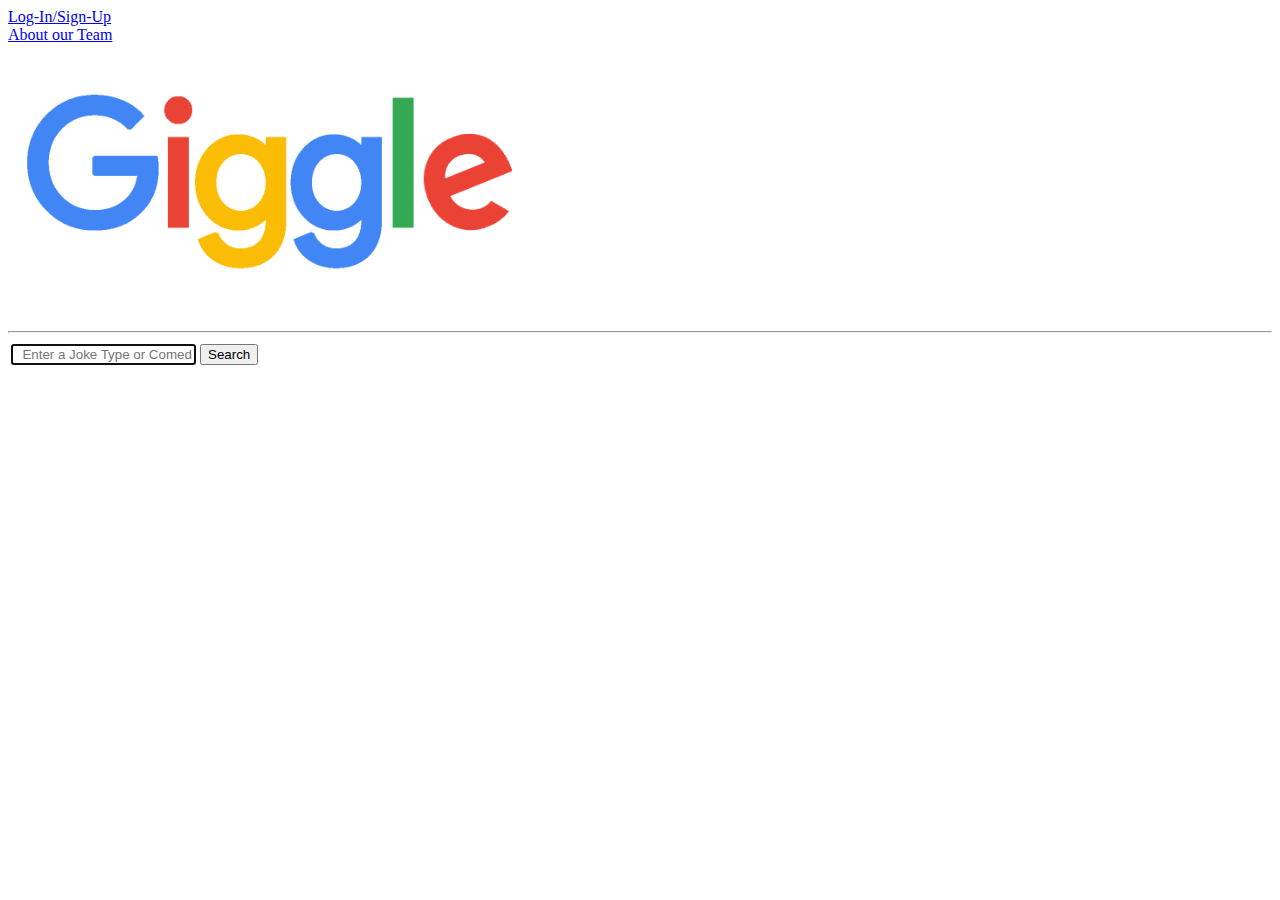
<file: Giggle_MK2/index.html>
<!DOCTYPE html>
<html>

    <!-- Link to CSS File: -->
    <link rel = "stylesheet" href = "Giggle_WindowSize_Control.css">

    <!-- Link to JavaScript File: -->
    <script src = "index.js"></script>

    <head> 
        <!-- Title in the Page Tab: Giggle -->
        <title> Giggle </title>

    </head>

    <body>
        <div class = "main">

            <!-- HyperLink to Log-In / Sign-Up: -->
            <a href = "LogIn_SignUp.html">Log-In/Sign-Up</a><br>

            <!-- HyperLink to About Us: -->
            <a href = "Our_Team.html">About our Team</a><br>

            <!-- The Giggle Logo: -->
            <img id = "GiggleLogo" src = "Giggle_Logo.png" height = "275">
            
            <!-- Horizontal Line to Seperate: -->
            <hr>

            <!-- Text Box for the User Search Input: -->
            <form name = "SearchSomething" onsubmit = "return FindJokes()" method = "get">
            <table>
                <tr>
                    <td><input type = "text" id = "Joke_Search" autofocus required placeholder = "  Enter a Joke Type or Comedian:"></td>
                    <!-- Button to submit the User's Search: -->
                    <td><input type = "submit" value = "Search" id = "searchButton"></td>
                </tr>
            </table>
            </form>

        </div>

    </body>

</html>
</file>
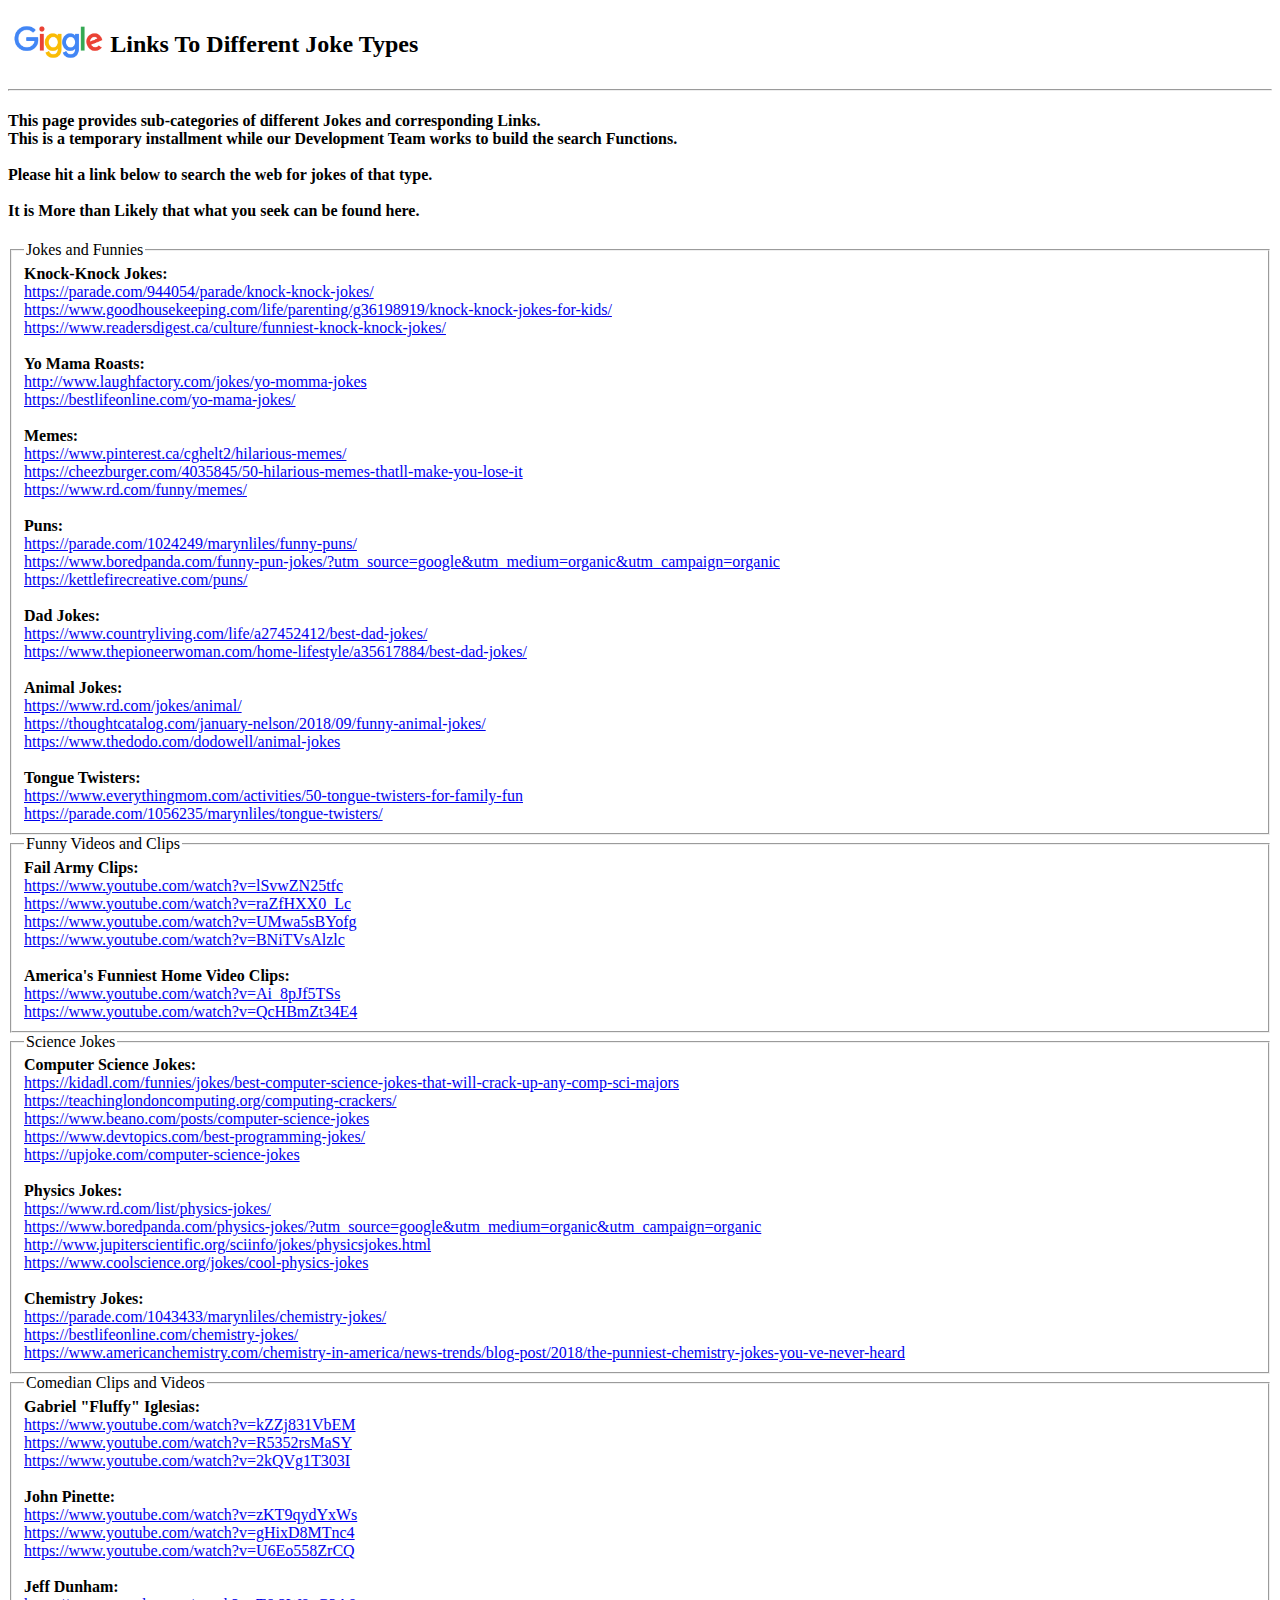
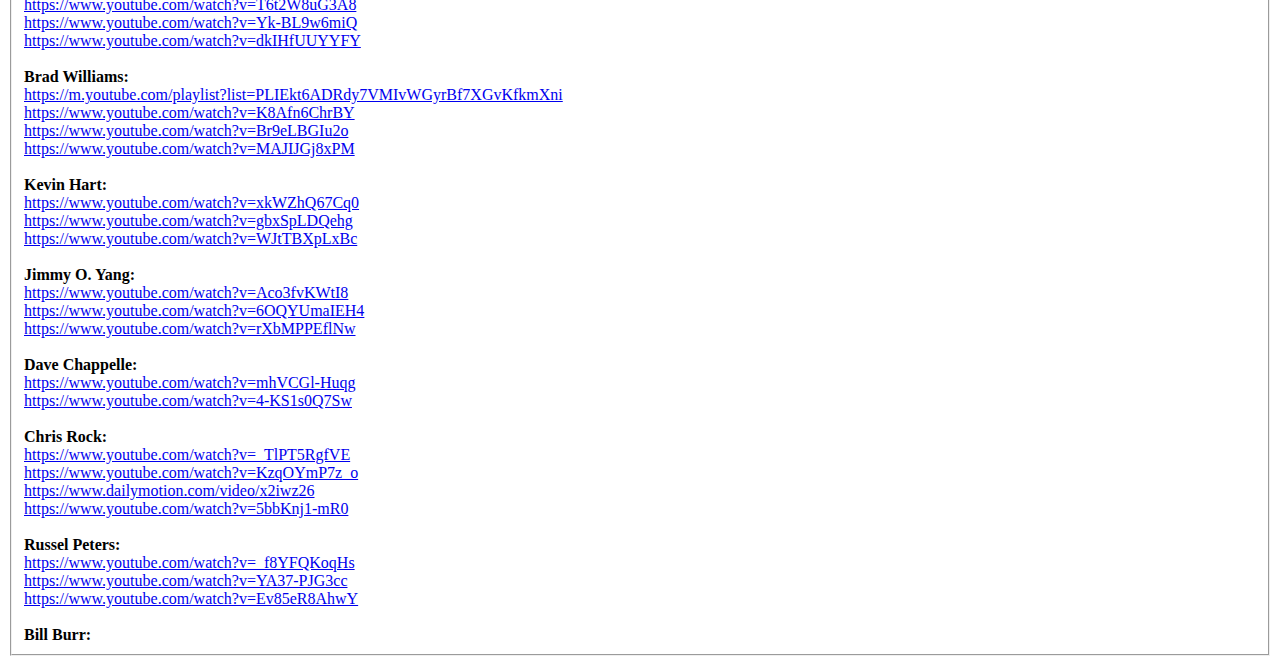
<file: Giggle_MK2/Jokes_Temp.html>
<!DOCTYPE html>
<html>

    <head>
        <!-- Title in the Page Tab: Giggle_JokeLinks -->
        <title> Giggle_JokeLinks </title>
    </head>

    <body>
        <table>
            <tr>
                <td><img src = "Giggle_Logo.png" height = "50"></td>
                <!-- Nice Title / Header for the form on the page: -->
                <td><h2>Links To Different Joke Types</h2></td>
            </tr>
        </table>
        <hr>

        <!-- A Sentence Describing what this page is and that it is Temporary: -->
        <p>
            <h4>
                This page provides sub-categories of different Jokes and corresponding Links.<br>
                This is a temporary installment while our Development Team works to build the search Functions.<br>
                <br>
                Please hit a link below to search the web for jokes of that type.<br>
                <br>
                It is More than Likely that what you seek can be found here.<br>
            </h4>
        </p>

        <!-- Joke Types and Links: -->
        <fieldset>
            <legend> Jokes and Funnies </legend>

            <!-- Knock Knock Jokes: -->
            <b>Knock-Knock Jokes:</b><br>
            <a href = "https://parade.com/944054/parade/knock-knock-jokes/" target = "blank">https://parade.com/944054/parade/knock-knock-jokes/</a><br>
            <a href = "https://www.goodhousekeeping.com/life/parenting/g36198919/knock-knock-jokes-for-kids/" target = "blank">https://www.goodhousekeeping.com/life/parenting/g36198919/knock-knock-jokes-for-kids/</a><br>
            <a href = "https://www.readersdigest.ca/culture/funniest-knock-knock-jokes/" target = "blank">https://www.readersdigest.ca/culture/funniest-knock-knock-jokes/</a><br>

            <br>

            <!-- Yo Mama Roasts: -->
            <b>Yo Mama Roasts:</b><br>
            <a href = "http://www.laughfactory.com/jokes/yo-momma-jokes" target = "blank">http://www.laughfactory.com/jokes/yo-momma-jokes</a><br>
            <a href = "https://bestlifeonline.com/yo-mama-jokes/" target = "blank">https://bestlifeonline.com/yo-mama-jokes/</a><br>

            <br>

            <!-- Memes: -->
            <b>Memes:</b><br>
            <a href = "https://www.pinterest.ca/cghelt2/hilarious-memes/" target = "blank">https://www.pinterest.ca/cghelt2/hilarious-memes/</a><br>
            <a href = "https://cheezburger.com/4035845/50-hilarious-memes-thatll-make-you-lose-it" target = "blank">https://cheezburger.com/4035845/50-hilarious-memes-thatll-make-you-lose-it</a><br>
            <a href = "https://www.rd.com/funny/memes/" target = "blank">https://www.rd.com/funny/memes/</a><br>

            <br>

            <!-- Puns: -->
            <b>Puns:</b><br>
            <a href = "https://parade.com/1024249/marynliles/funny-puns/" target = "blank">https://parade.com/1024249/marynliles/funny-puns/</a><br>
            <a href = "https://www.boredpanda.com/funny-pun-jokes/?utm_source=google&utm_medium=organic&utm_campaign=organic" target = "blank">https://www.boredpanda.com/funny-pun-jokes/?utm_source=google&utm_medium=organic&utm_campaign=organic</a><br>
            <a href = "https://kettlefirecreative.com/puns/" target = "blank">https://kettlefirecreative.com/puns/</a><br>

            <br>

            <!-- Dad Jokes: -->
            <b>Dad Jokes:</b><br>
            <a href = "https://www.countryliving.com/life/a27452412/best-dad-jokes/" target = "blank">https://www.countryliving.com/life/a27452412/best-dad-jokes/</a><br>
            <a href = "https://www.thepioneerwoman.com/home-lifestyle/a35617884/best-dad-jokes/" target = "blank">https://www.thepioneerwoman.com/home-lifestyle/a35617884/best-dad-jokes/</a><br>

            <br>

            <!-- Animal Jokes: -->
            <b>Animal Jokes:</b><br>
            <a href = "https://www.rd.com/jokes/animal/" target = "blank">https://www.rd.com/jokes/animal/</a><br>
            <a href = "https://thoughtcatalog.com/january-nelson/2018/09/funny-animal-jokes/" target = "blank">https://thoughtcatalog.com/january-nelson/2018/09/funny-animal-jokes/</a><br>
            <a href = "https://www.thedodo.com/dodowell/animal-jokes" target = "blank">https://www.thedodo.com/dodowell/animal-jokes</a><br>

            <br>

            <!-- Tongue Twisters: -->
            <b>Tongue Twisters:</b><br>
            <a href = "https://www.everythingmom.com/activities/50-tongue-twisters-for-family-fun" target = "blank">https://www.everythingmom.com/activities/50-tongue-twisters-for-family-fun</a><br>
            <a href = "https://parade.com/1056235/marynliles/tongue-twisters/" target = "blank">https://parade.com/1056235/marynliles/tongue-twisters/</a><br>

        </fieldset>

        <!-- Funny Videos: -->
        <fieldset>

            <legend> Funny Videos and Clips </legend>

            <!-- Fail Army Clips: -->
            <b>Fail Army Clips:</b><br>
            <a href = "https://www.youtube.com/watch?v=lSvwZN25tfc" target = "blank">https://www.youtube.com/watch?v=lSvwZN25tfc</a><br>
            <a href = "https://www.youtube.com/watch?v=raZfHXX0_Lc" target = "blank">https://www.youtube.com/watch?v=raZfHXX0_Lc</a><br>
            <a href = "https://www.youtube.com/watch?v=UMwa5sBYofg" target = "blank">https://www.youtube.com/watch?v=UMwa5sBYofg</a><br>
            <a href = "https://www.youtube.com/watch?v=BNiTVsAlzlc" target = "blank">https://www.youtube.com/watch?v=BNiTVsAlzlc</a><br>

            <br>

            <!--America's Funniest Home Video Clips: -->
            <b>America's Funniest Home Video Clips:</b><br>
            <a href = "https://www.youtube.com/watch?v=Ai_8pJf5TSs" target = "blank">https://www.youtube.com/watch?v=Ai_8pJf5TSs</a><br>
            <a href = "https://www.youtube.com/watch?v=QcHBmZt34E4" target = "blank">https://www.youtube.com/watch?v=QcHBmZt34E4</a><br>

        </fieldset>

        <!-- Science Jokes: -->
        <fieldset>

            <legend> Science Jokes </legend>

            <!-- Computer Science Jokes: -->
            <b>Computer Science Jokes:</b><br>
            <a href = "https://kidadl.com/funnies/jokes/best-computer-science-jokes-that-will-crack-up-any-comp-sci-majors" target = "blank">https://kidadl.com/funnies/jokes/best-computer-science-jokes-that-will-crack-up-any-comp-sci-majors</a><br>
            <a href = "https://teachinglondoncomputing.org/computing-crackers/" target = "blank">https://teachinglondoncomputing.org/computing-crackers/</a><br>
            <a href = "https://www.beano.com/posts/computer-science-jokes" target = "blank">https://www.beano.com/posts/computer-science-jokes</a><br>
            <a href = "https://www.devtopics.com/best-programming-jokes/" target = "blank">https://www.devtopics.com/best-programming-jokes/</a><br>
            <a href = "https://upjoke.com/computer-science-jokes" target = "blank">https://upjoke.com/computer-science-jokes</a><br>

            <br>

            <!-- Physics Jokes: -->
            <b>Physics Jokes:</b><br>
            <a href = "https://www.rd.com/list/physics-jokes/" target = "blank">https://www.rd.com/list/physics-jokes/</a><br>
            <a href = "https://www.boredpanda.com/physics-jokes/?utm_source=google&utm_medium=organic&utm_campaign=organic" target = "blank">https://www.boredpanda.com/physics-jokes/?utm_source=google&utm_medium=organic&utm_campaign=organic</a><br>
            <a href = "http://www.jupiterscientific.org/sciinfo/jokes/physicsjokes.html" target = "blank">http://www.jupiterscientific.org/sciinfo/jokes/physicsjokes.html</a><br>
            <a href = "https://www.coolscience.org/jokes/cool-physics-jokes" target = "blank">https://www.coolscience.org/jokes/cool-physics-jokes</a><br>

            <br>

            <!-- Chemistry Jokes: -->
            <b>Chemistry Jokes:</b><br>
            <a href = "https://parade.com/1043433/marynliles/chemistry-jokes/" target = "blank">https://parade.com/1043433/marynliles/chemistry-jokes/</a><br>
            <a href = "https://bestlifeonline.com/chemistry-jokes/" target = "blank">https://bestlifeonline.com/chemistry-jokes/</a><br>
            <a href = "https://www.americanchemistry.com/chemistry-in-america/news-trends/blog-post/2018/the-punniest-chemistry-jokes-you-ve-never-heard" target = "blank">https://www.americanchemistry.com/chemistry-in-america/news-trends/blog-post/2018/the-punniest-chemistry-jokes-you-ve-never-heard</a><br>
        
        </fieldset>

        <!-- Comedian Clips and Videos: -->
        <fieldset>

            <legend> Comedian Clips and Videos </legend>

            <!-- Gabriel "Fluffy" Iglesias: -->
            <b>Gabriel "Fluffy" Iglesias:</b><br>
            <a href = "https://www.youtube.com/watch?v=kZZj831VbEM" target = "blank">https://www.youtube.com/watch?v=kZZj831VbEM</a><br>
            <a href = "https://www.youtube.com/watch?v=R5352rsMaSY" target = "blank">https://www.youtube.com/watch?v=R5352rsMaSY</a><br>
            <a href = "https://www.youtube.com/watch?v=2kQVg1T303I" target = "blank">https://www.youtube.com/watch?v=2kQVg1T303I</a><br>

            <br>

            <!-- John Pinette: -->
            <b>John Pinette:</b><br>
            <a href = "https://www.youtube.com/watch?v=zKT9qydYxWs" target = "blank">https://www.youtube.com/watch?v=zKT9qydYxWs</a><br>
            <a href = "https://www.youtube.com/watch?v=gHixD8MTnc4" target = "blank">https://www.youtube.com/watch?v=gHixD8MTnc4</a><br>
            <a href = "https://www.youtube.com/watch?v=U6Eo558ZrCQ" target = "blank">https://www.youtube.com/watch?v=U6Eo558ZrCQ</a><br>

            <br>

            <!-- Jeff Dunham: -->
            <b>Jeff Dunham:</b><br>
            <a href = "https://www.youtube.com/watch?v=T6t2W8uG3A8" target = "blank">https://www.youtube.com/watch?v=T6t2W8uG3A8</a><br>
            <a href = "https://www.youtube.com/watch?v=Yk-BL9w6miQ" target = "blank">https://www.youtube.com/watch?v=Yk-BL9w6miQ</a><br>
            <a href = "https://www.youtube.com/watch?v=dkIHfUUYYFY" target = "blank">https://www.youtube.com/watch?v=dkIHfUUYYFY</a><br>

            <br>

            <!-- Brad Williams: -->
            <b>Brad Williams:</b><br>
            <a href = "https://m.youtube.com/playlist?list=PLIEkt6ADRdy7VMIvWGyrBf7XGvKfkmXni" target = "blank">https://m.youtube.com/playlist?list=PLIEkt6ADRdy7VMIvWGyrBf7XGvKfkmXni</a><br>
            <a href = "https://www.youtube.com/watch?v=K8Afn6ChrBY" target = "blank">https://www.youtube.com/watch?v=K8Afn6ChrBY</a><br>
            <a href = "https://www.youtube.com/watch?v=Br9eLBGIu2o" target = "blank">https://www.youtube.com/watch?v=Br9eLBGIu2o</a><br>
            <a href = "https://www.youtube.com/watch?v=MAJIJGj8xPM" target = "blank">https://www.youtube.com/watch?v=MAJIJGj8xPM</a><br>

            <br>

            <!-- Kevin Hart: -->
            <b>Kevin Hart:</b><br>
            <a href = "https://www.youtube.com/watch?v=xkWZhQ67Cq0" target = "blank">https://www.youtube.com/watch?v=xkWZhQ67Cq0</a><br>
            <a href =  "https://www.youtube.com/watch?v=gbxSpLDQehg" target = "blank">https://www.youtube.com/watch?v=gbxSpLDQehg</a><br>
            <a href = "https://www.youtube.com/watch?v=WJtTBXpLxBc" target = "blank">https://www.youtube.com/watch?v=WJtTBXpLxBc</a><br>

            <br>

            <!-- Jimmy O. Yang: -->  
            <b>Jimmy O. Yang:</b><br>
            <a href = "https://www.youtube.com/watch?v=Aco3fvKWtI8" target = "blank">https://www.youtube.com/watch?v=Aco3fvKWtI8</a><br>
            <a href = "https://www.youtube.com/watch?v=6OQYUmaIEH4" target = "black">https://www.youtube.com/watch?v=6OQYUmaIEH4</a><br>
            <a href = "https://www.youtube.com/watch?v=rXbMPPEflNw" target = "blank">https://www.youtube.com/watch?v=rXbMPPEflNw</a><br>

            <br>

            <!-- Dave Chappelle: -->
            <b>Dave Chappelle:</b><br>
            <a href = "https://www.youtube.com/watch?v=mhVCGl-Huqg" target = "blank">https://www.youtube.com/watch?v=mhVCGl-Huqg</a><br>
            <a href = "https://www.youtube.com/watch?v=4-KS1s0Q7Sw" target = "blank">https://www.youtube.com/watch?v=4-KS1s0Q7Sw</a><br>

            <br>

            <!-- Chris Rock: -->
            <b>Chris Rock:</b><br>
            <a href = "https://www.youtube.com/watch?v=_TlPT5RgfVE" target = "blank">https://www.youtube.com/watch?v=_TlPT5RgfVE</a><br>
            <a href = "https://www.youtube.com/watch?v=KzqOYmP7z_o" target = "blank">https://www.youtube.com/watch?v=KzqOYmP7z_o</a><br>
            <a href = "https://www.dailymotion.com/video/x2iwz26" target = "blank">https://www.dailymotion.com/video/x2iwz26</a><br>
            <a href = "https://www.youtube.com/watch?v=5bbKnj1-mR0" target = "blank">https://www.youtube.com/watch?v=5bbKnj1-mR0</a><br>

            <br>

            <!-- Russel Peters: -->
            <b>Russel Peters:</b><br>
            <a href = "https://www.youtube.com/watch?v=_f8YFQKoqHs" target = "blank">https://www.youtube.com/watch?v=_f8YFQKoqHs</a><br>
            <a href = "https://www.youtube.com/watch?v=YA37-PJG3cc" target = "blank">https://www.youtube.com/watch?v=YA37-PJG3cc</a><br>
            <a href = "https://www.youtube.com/watch?v=Ev85eR8AhwY" target = "blank">https://www.youtube.com/watch?v=Ev85eR8AhwY</a><br>

            <br>

            <!-- Bill Burr: -->
            <b>Bill Burr: </b><br>
            

        </fieldset>


    </body>

</html>
</file>
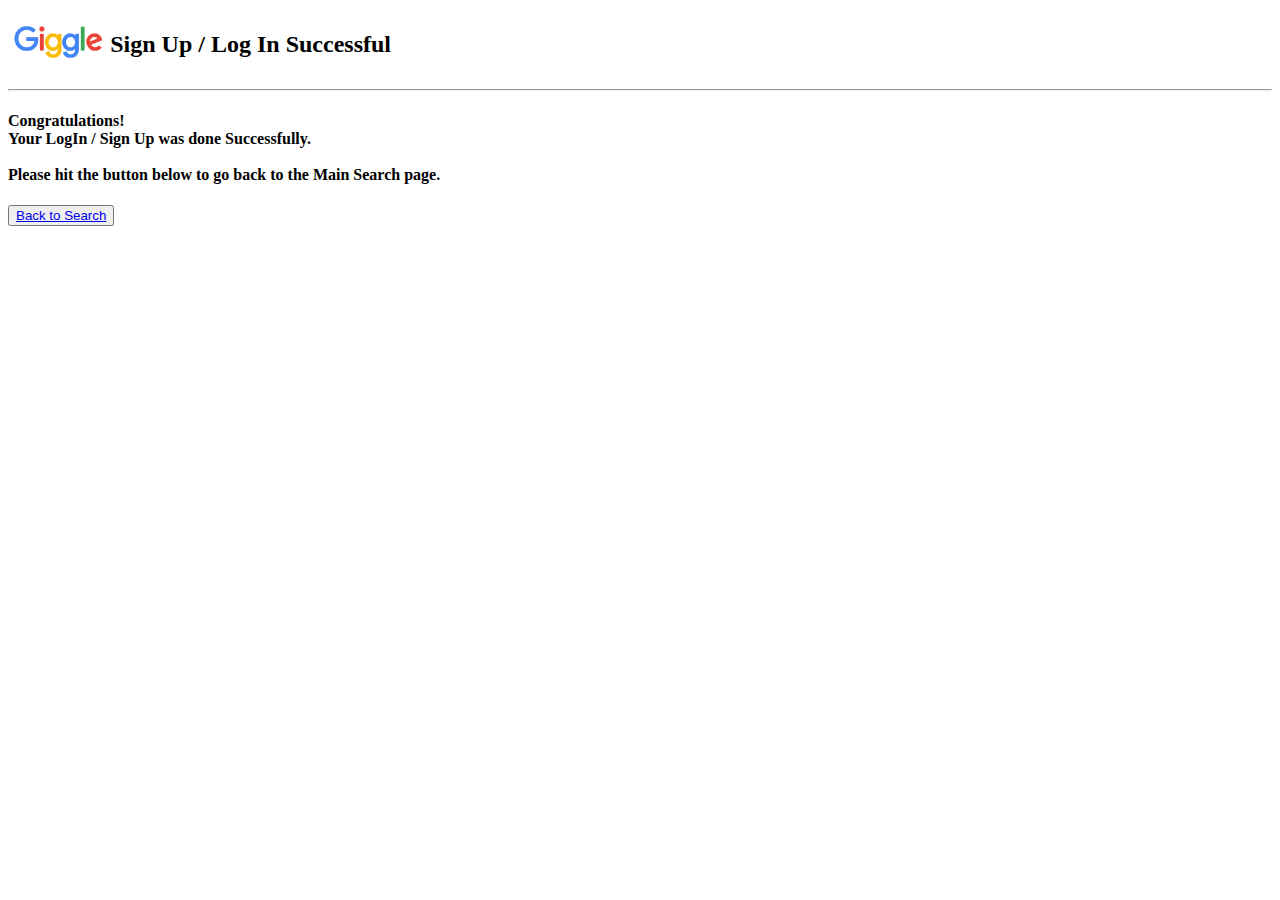
<file: Giggle_MK2/Logged_In.html>
<!DOCTYPE html>
<html>
    <head>
        <!-- Title in the Page Tab: Giggle_LoggedIn -->
        <title> Giggle_LoggedIn </title>
        <table>
            <tr>
                <td><img src = "Giggle_Logo.png" height = "50"></td>
                <!-- Make Title / Header for the form on the page: -->
                <td><h2>Sign Up / Log In Successful</h2></td>
            </tr>
        </table>
        <hr>
    </head>
    
    <body>
        <!-- Message saying that the LogIn was Successful: -->
        <p>
            <h4>
                Congratulations!<br>
                Your LogIn / Sign Up was done Successfully.<br>
                <br>
                Please hit the button below to go back to the Main Search page.

            </h4>
        </p>
        <!-- Button that will go mack to Main Search Page: -->
        <button><a href = "Giggle_Main.html">Back to Search</a><br></button>
    </body>

</html>
</file>
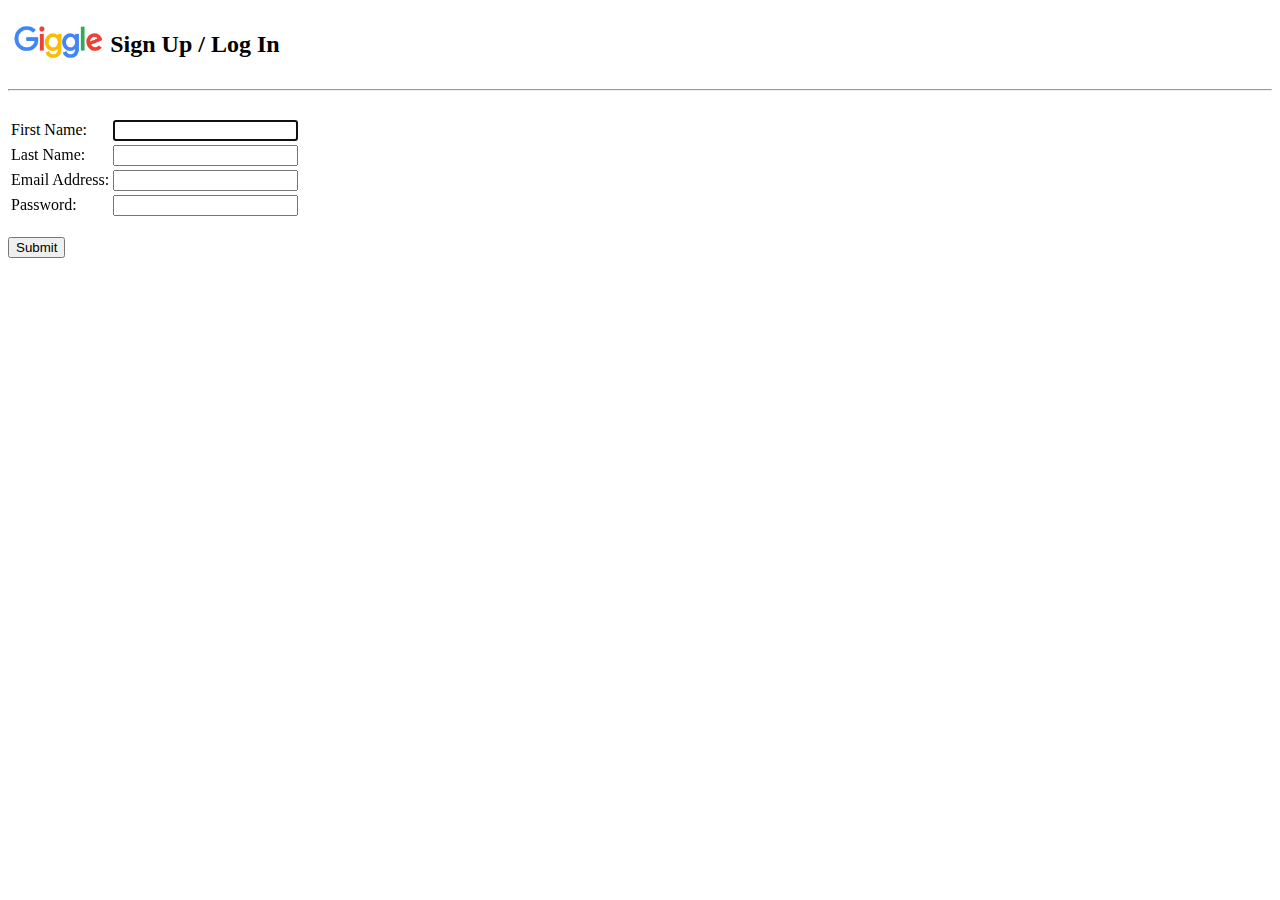
<file: Giggle_MK2/LogIn_SignUp.html>
<!DOCTYPE html>
<html>

    <!-- Title in the Page Tab: Giggle_SignUp/LogIn -->
    <title> Giggle_SignUp/LogIn </title>

    <body>
        <table>
            <tr>
                <td><img src = "Giggle_Logo.png" height = "50"></td>
                <!-- Nice Title / Header for the form on the page: -->
                <td><h2>Sign Up / Log In</h2></td>
            </tr>
        </table>
        <hr>

        <!-- A Form for the user to put all their Info in: -->
        <form name = "Fill it Up" action = Logged_In.html method = "get"><br>
        <table>
            <!-- First Name: -->
            <tr>
                <td><label for> First Name: </label></td>
                <td><input type = "text" name = "First_Name"  autofocus required></td>
            </tr>
            <!-- Last Name: -->
            <tr>
                <td><label for> Last Name: </label></td>
                <td><input type = "text" name = "Last_Name"  autofocus required></td>
            </tr>
            <!-- Email Address: -->
            <tr>
                <td><label for> Email Address: </label></td>
                <td><input type = "text" name = "Email"  autofocus required></td>
            </tr>
            <!-- PassWord: -->
            <tr>
                <td><label for> Password: </label></td>
                <td><input type = "password" name = "PassWord"  autofocus required></td>
            </tr>
        </table>

        <br>
        <input type = "submit">


        </form>

    </body>

</html>
</file>
<file: Giggle_MK2/Giggle_WindowSize_Control.css>
/*Using Media Queries to Expand and Shink the Page: */
@media screen and (min-width: 768px)
{
    body
    {
        
    }
}
</file>
